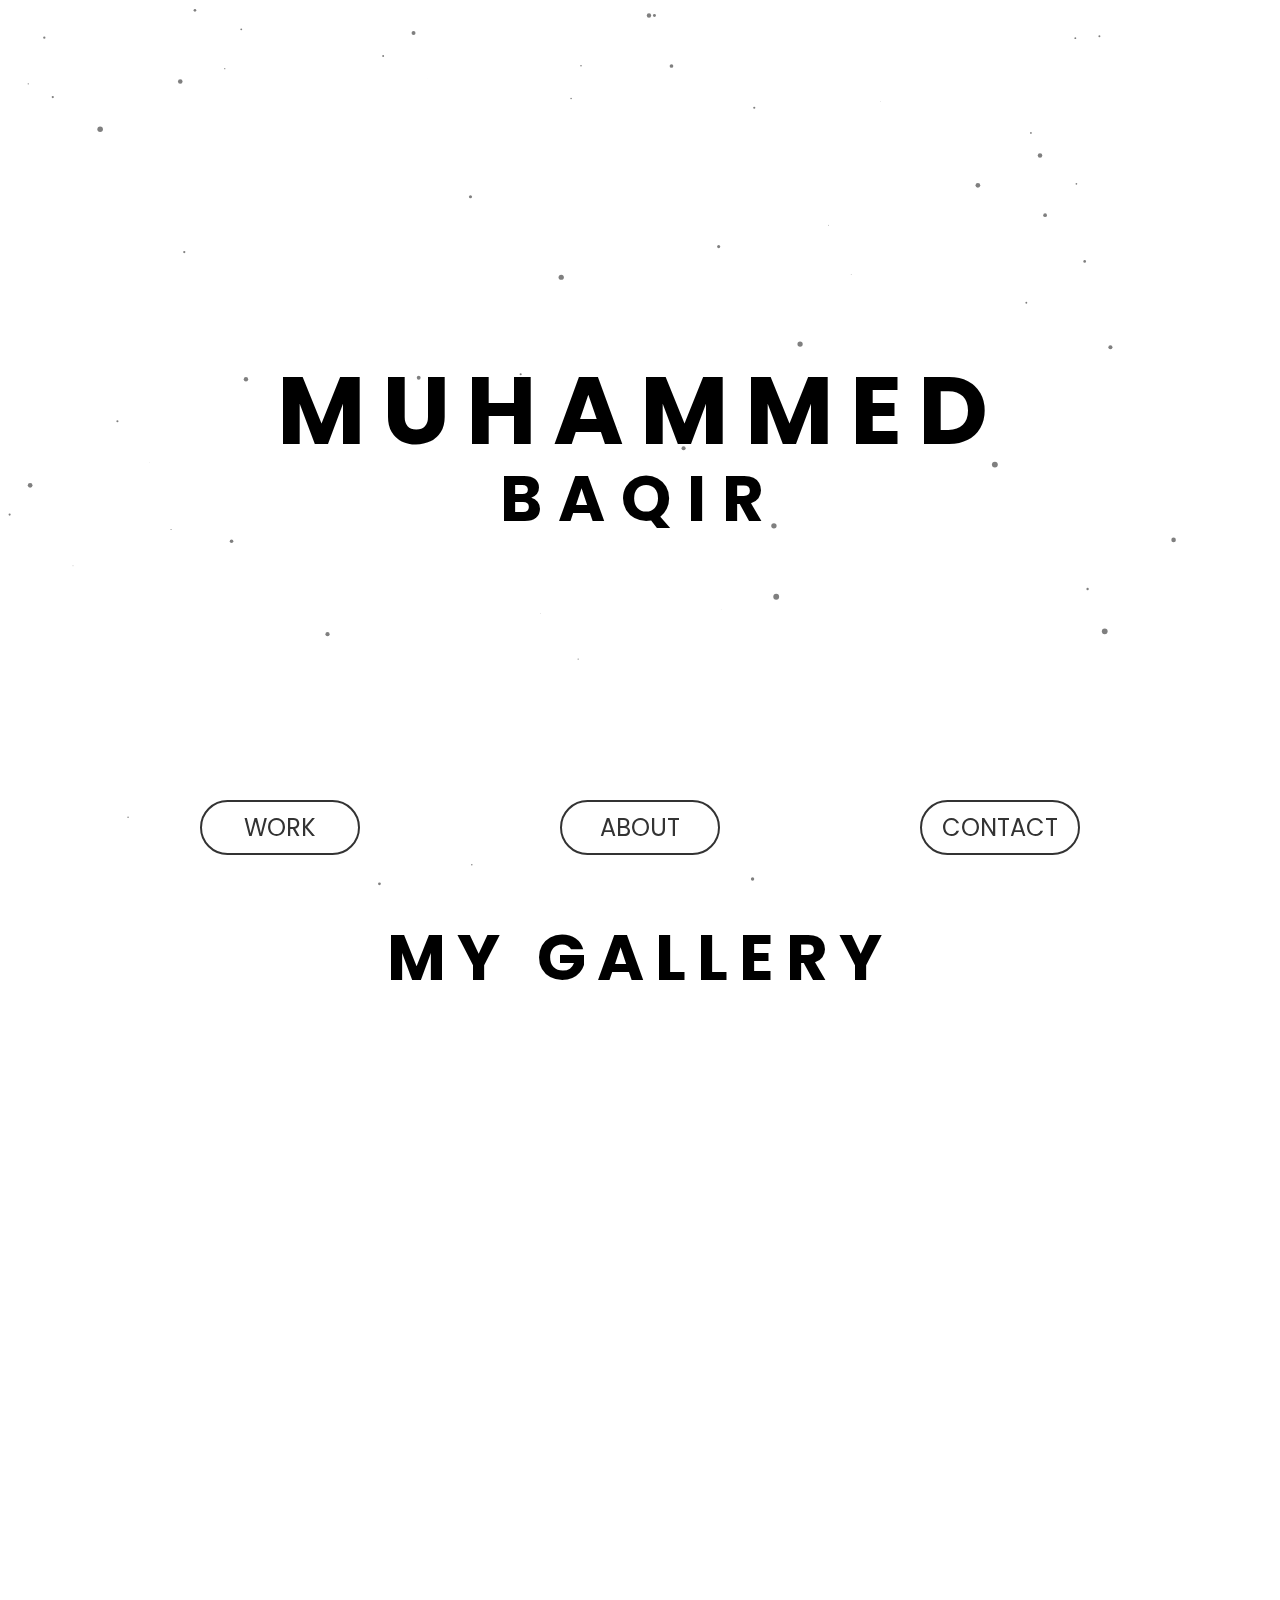
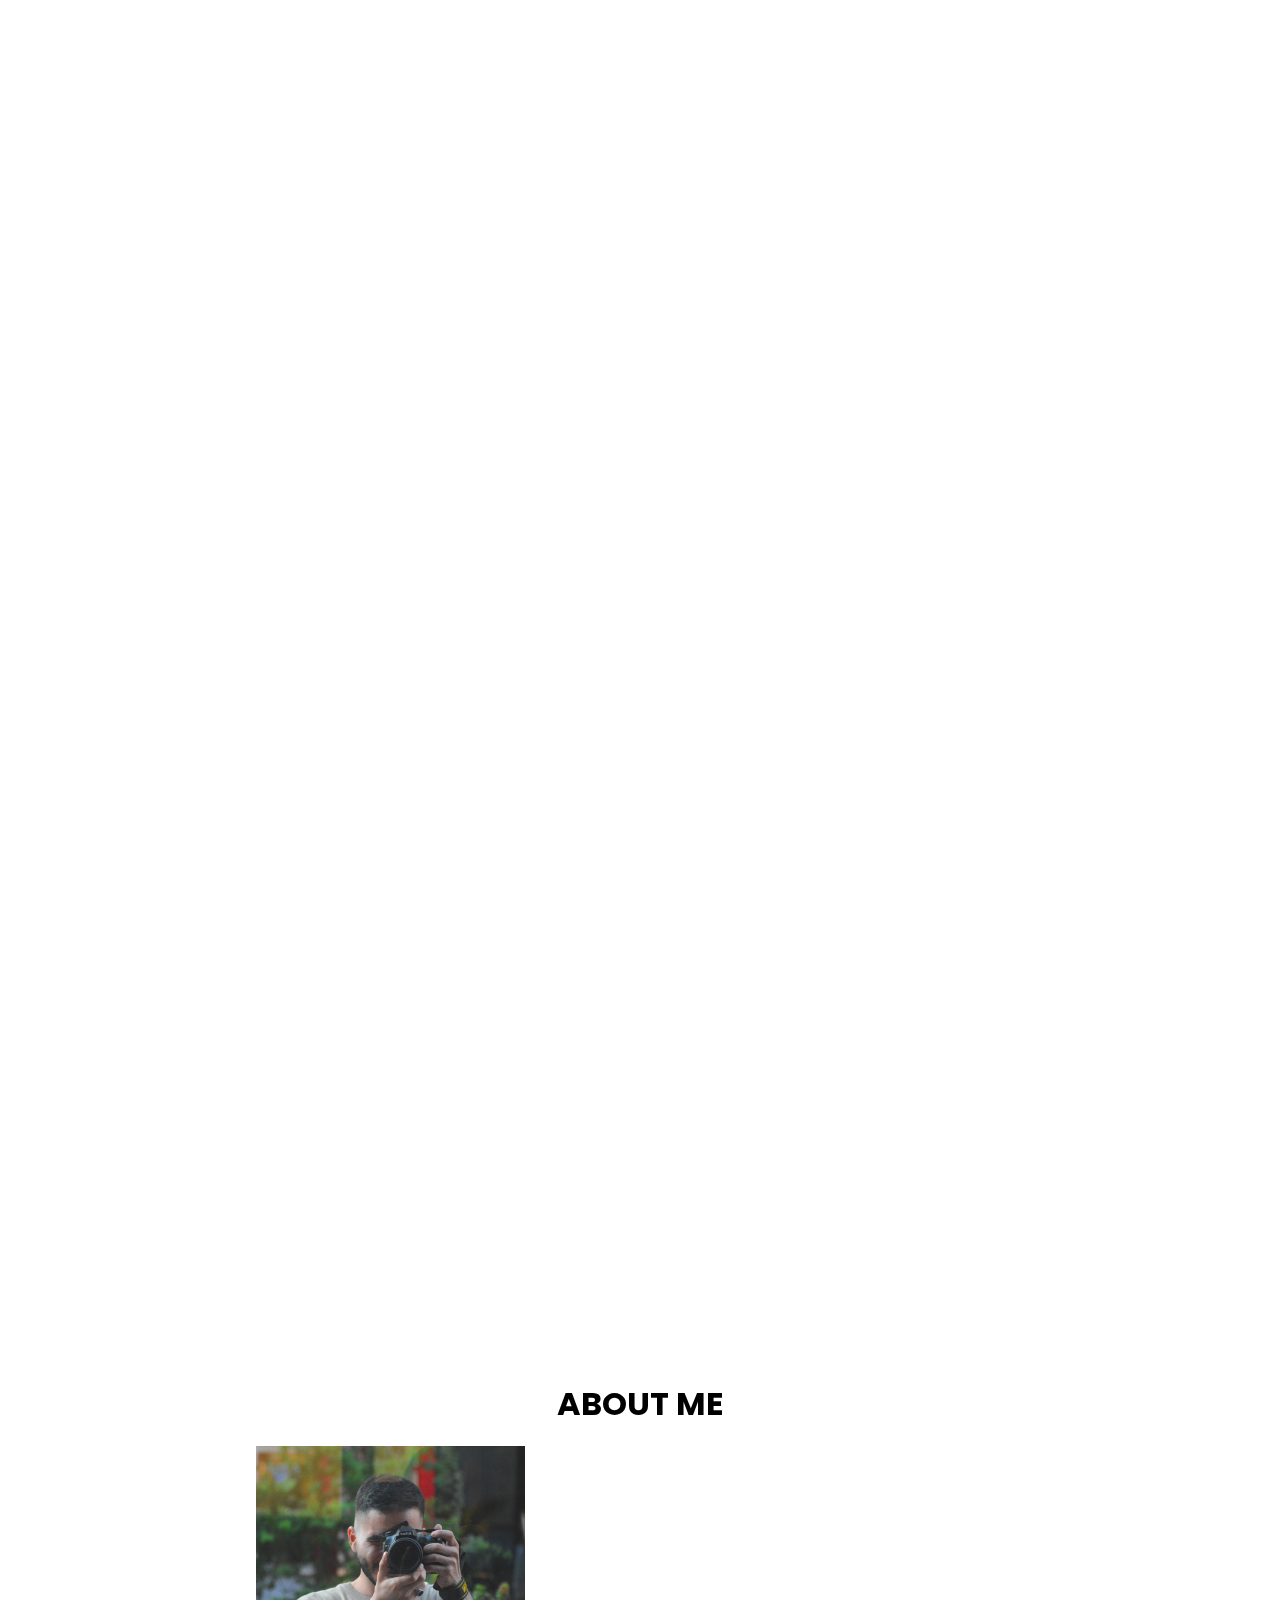
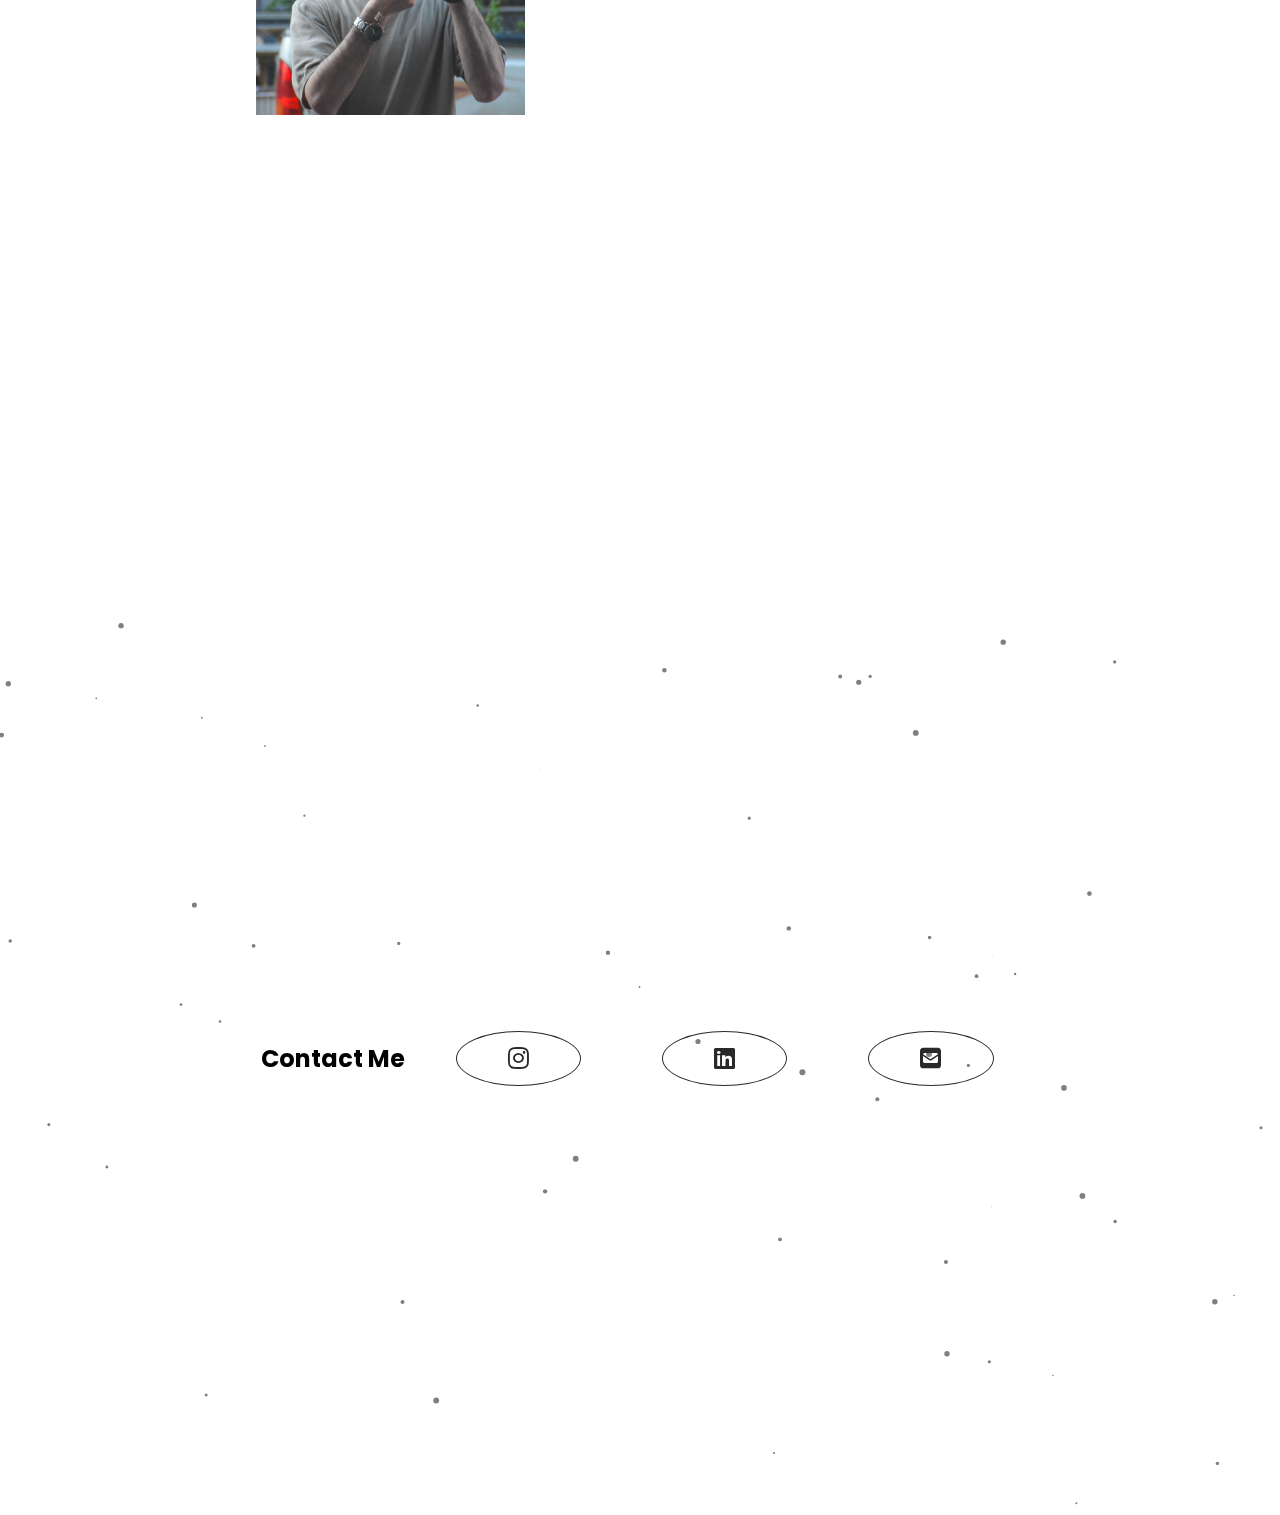
<file: index.html>
<!DOCTYPE html>
<html>
  <head>
    <meta charset="UTF-8" />
    <title>Moe's Protfolio</title>
    <script src="../scripts/images.js"></script>
    <script src="../scripts/particles/particles.js"></script>
    <link
      rel="stylesheet"
      href="https://cdnjs.cloudflare.com/ajax/libs/font-awesome/6.4.2/css/all.min.css"
    />
    <link rel="stylesheet" href="/styles/style.css " />
  </head>
  <body>
    <div class="ISMOBILE">Is Mobile</div>
    <div id="particles-js"></div>
    <section class="main">
      <div>
        <h2>Muhammed<br /><span>Baqir</span></h2>
        <div class="buttons">
          <a class="button" role="button" href="#work">Work</a>
          <a class="button" role="button" href="#about">About</a>
          <a class="button" role="button" href="#socials">Contact</a>
        </div>
        <!-- <img src="/assets/moe.png" alt="moe"> -->
      </div>
    </section>
    <section class="work" id="work">
      <h1 class="gallery-text">My Gallery</h1>

      <div class="grid-wrapper">
        <div class="tall"><img src="../assets/work/0.jpg" alt="" /></div>
        <div class="tall"><img src="../assets/work/1.jpg" alt="" /></div>
        <div class="tall"><img src="../assets/work/2.jpg" alt="" /></div>
        <div class="tall"><img src="../assets/work/3.jpg" alt="" /></div>
        <div class="tall"><img src="../assets/work/4.jpg" alt="" /></div>
        <div class="big">
          <img src="../assets/work/6.jpg" alt="" />
        </div>
        <div class="tall">
          <img src="../assets/work/7.jpg" alt="" />
        </div>
        <div class="tall">
          <img src="../assets/work/8.jpg" alt="" />
        </div>
        <div class="tall">
          <img src="../assets/work/9.jpg" alt="" />
        </div>
        <div class="tall">
          <img src="../assets/work/10.jpg" alt="" />
        </div>
        <div class="big">
          <img src="../assets/work/11.jpg" alt="" />
        </div>
        <div class="tall">
          <img src="../assets/work/12.jpg" alt="" />
        </div>
        <div class="tall">
          <img src="../assets/work/13.jpg" alt="" />
        </div>
        <div class="tall">
          <img src="../assets/work/14.jpg" alt="" />
        </div>
      </div>
    </section>
    <section class="about" id="about">
      <h1>About Me</h1>
      <div class="aboutContainer">
        <img
          class="moesImage"
          src="../assets/moePics/moeHoldingCameraSquare.JPG"
          alt="Image description"
        />
        <div class="animation-container">
          <p class="aboutText fade-in" id="animated-text">
            My name is <span> Muhammd Baqir </span> I’m a
            <span>Computer Science</span> student at
            <span> University of Technology </span>, Date of birth 2002 born and
            raised in Baghdad.
            <br />
            <br />
            At the beginning I started to notice beautiful sights around me and
            felt an urge to <span>photograph</span> them. However, my initial
            attempts resulted in disappointing photos. This motivated me to
            learn the art of capturing moments effectively. Photography
            gradually evolved from a hobby into a <span>passion</span>, and I
            aspired to turn it into a source of income.
            <br />
            <br />
            After more than 2 years of <span> persistent efforts</span>, marked
            by both trials and errors, I finally started earning money from my
            work. My breakthrough came when I participated in a local
            <span> photography competition </span>, where I emerged as the
            <span> winner </span>. This achievement not only earned me my first
            camera but also inspired me to pursue <span> photography </span> and
            <span> videography </span>with greater
            <span> seriousness and dedication</span>.
          </p>
        </div>
      </div>
    </section>
    <!-- <section class="worked-with">
      <h1>Worked With</h1>
      <div class="worked-with-grid">
        <div class="company-card">
          <div class="worked-with-company">
            <img src="../assets/companies/gdsc.png" alt="" />
          </div>
          <h3>GDSC<br>University of Technology</h3>
        </div>
        <div class="company-card">
          <div class="worked-with-company" style="background-color: black">
            <img src="../assets/companies/the-key.jpg" alt="" />
          </div>
          <h3>The Key Softwares</h3>
        </div>
        <div class="company-card">
          <div class="worked-with-company">
            <img src="../assets/companies/thestation.png" alt="" />
          </div>
          <h3>The Station</h3>
        </div>
        <div class="company-card">
          <div class="worked-with-company">
            <img src="../assets/companies/tedx.png" alt="" />
          </div>
          <h3>TEDx Baghdad</h3>
        </div>
        <div class="company-card">
          <div class="worked-with-company">
            <img src="../assets/companies/infinix.png" alt="" />
          </div>
          <h3>Infinix Iraq</h3>
        </div>
        <div class="company-card">
          <div class="worked-with-company">
            <img src="../assets/companies/photonect.png" alt="" />
          </div>
         <h3> Photonect</h3>
        </div>
        <div class="company-card">
          <div class="worked-with-company">
            <img src="../assets/companies/hub200.png" alt="" />
          </div>
          <h3> Hub 200</h3>
        </div>
      </div>
    </section> -->
    <section class="socials" id="socials">
      <div id="particles2-js"></div>
      <h2>Contact Me</h2>
      <div class="media">
        <ul>
          <li>
            <a href="https://instagram.com/baqirss" target="_blank">
              <i class="fa-brands fa-instagram"></i
            ></a>
          </li>

          <li>
            <a
              href="https://linkedin.com/in/muhammad-baqir-6b344a1ab/"
              target="_blank"
            >
              <i class="fa-brands fa-linkedin"></i>
            </a>
          </li>
          <li>
            <a href="mailto:Muhammad.paqer@yahoo.com" target="_blank">
              <i class="fa fa-envelope-square"></i>
            </a>
          </li>
        </ul>
      </div>
    </section>
  </body>
</html>
</file>
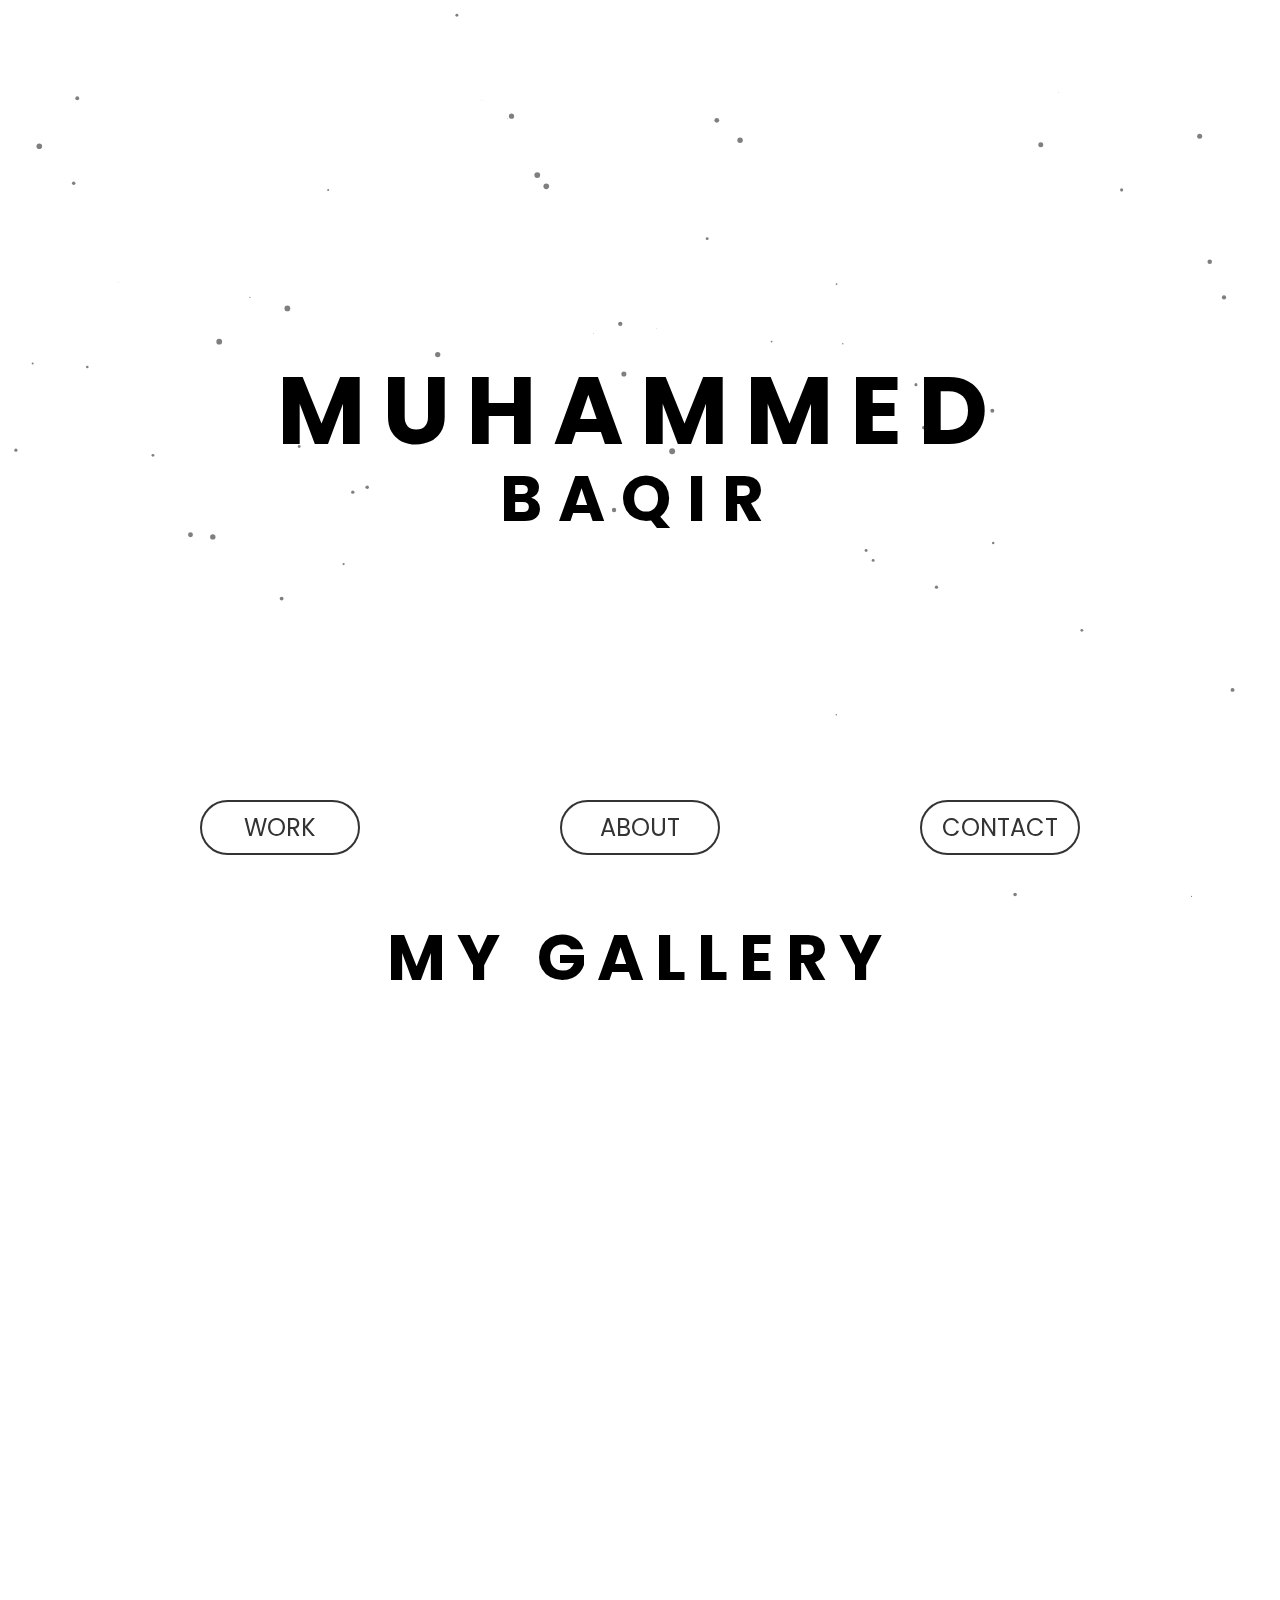
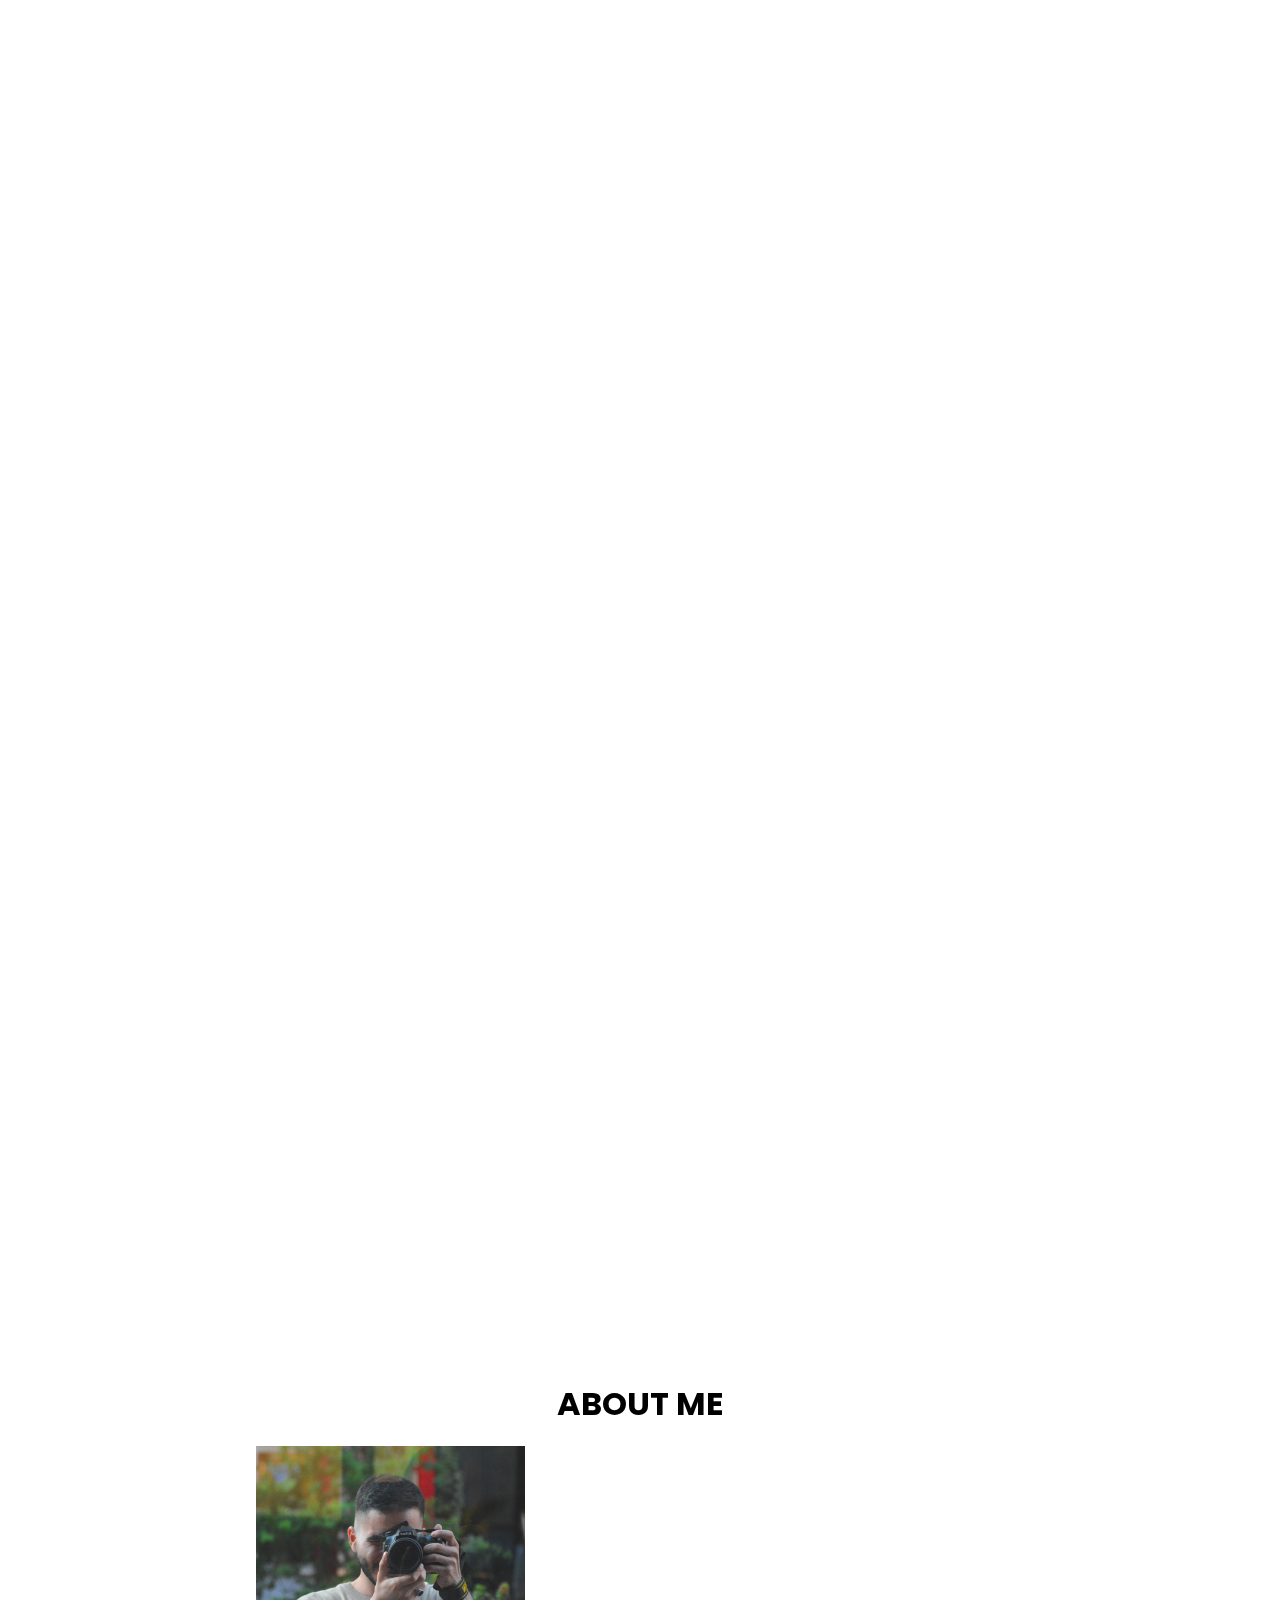
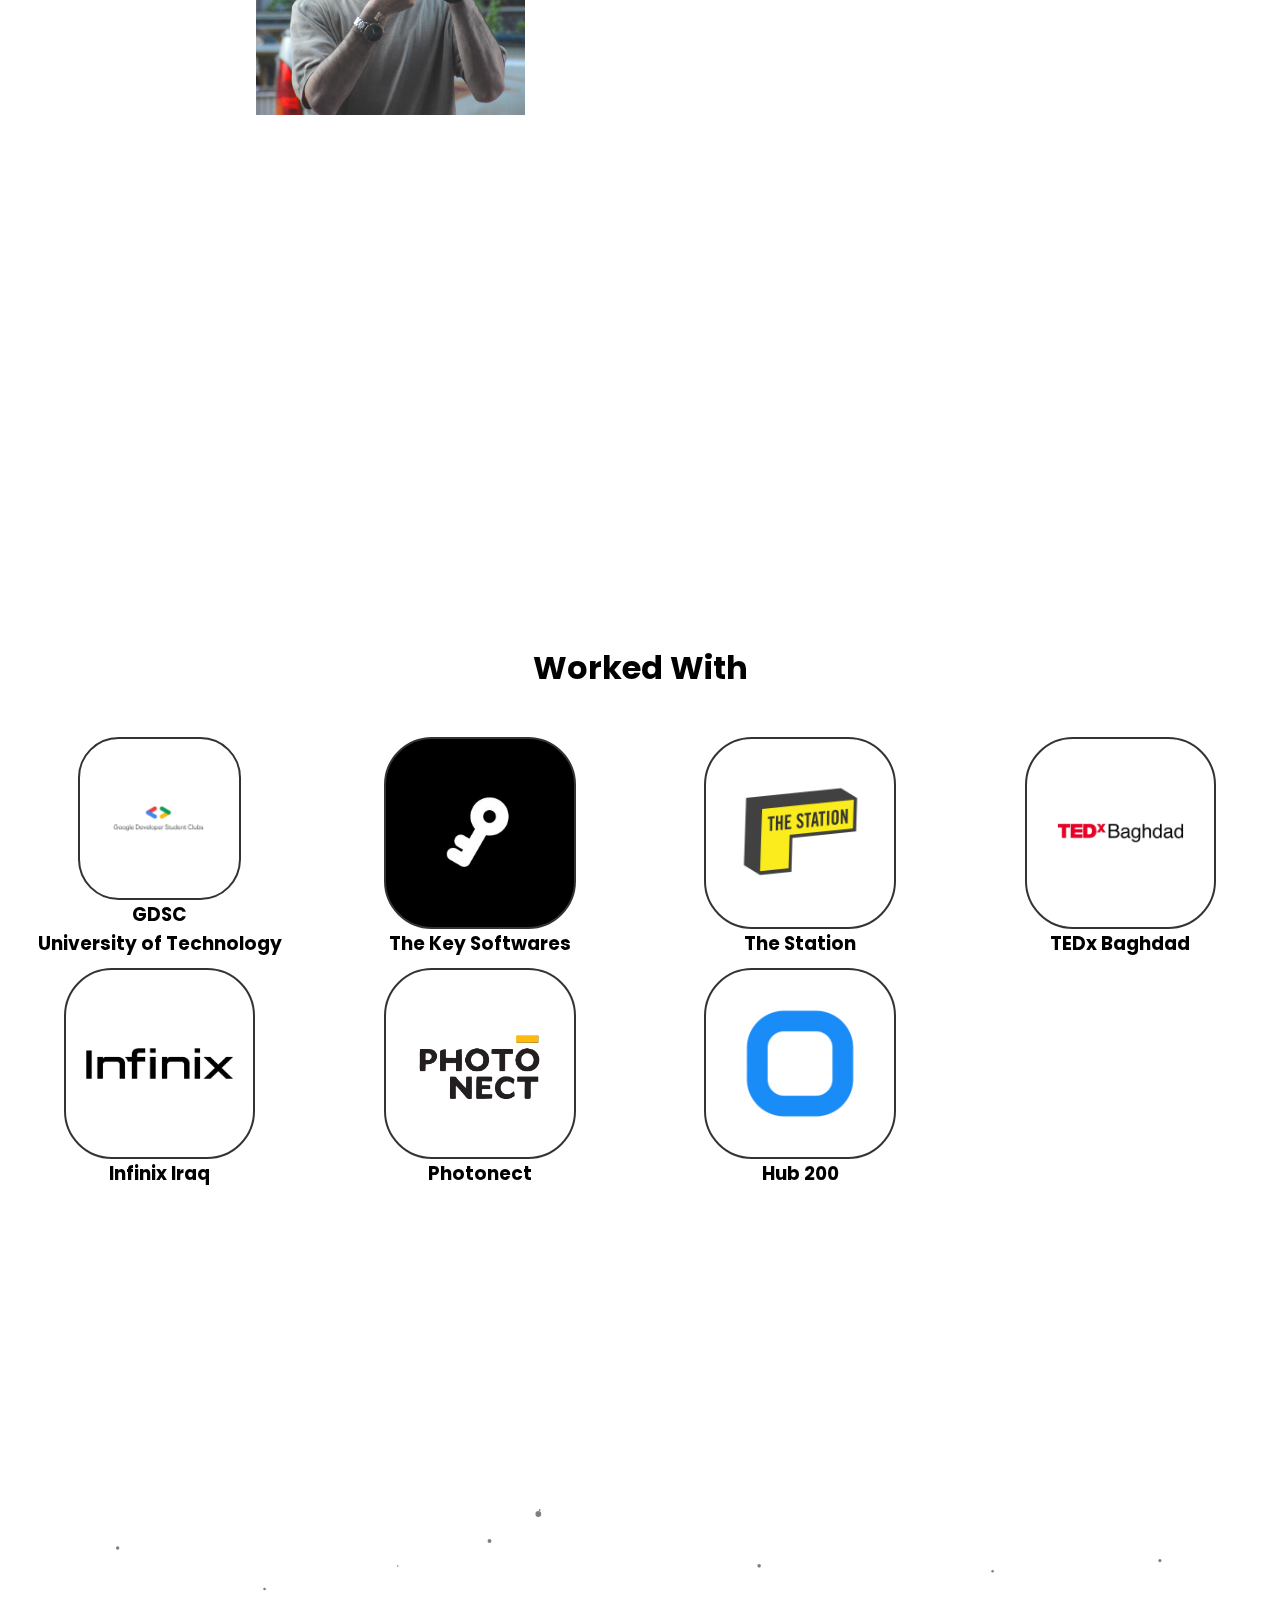
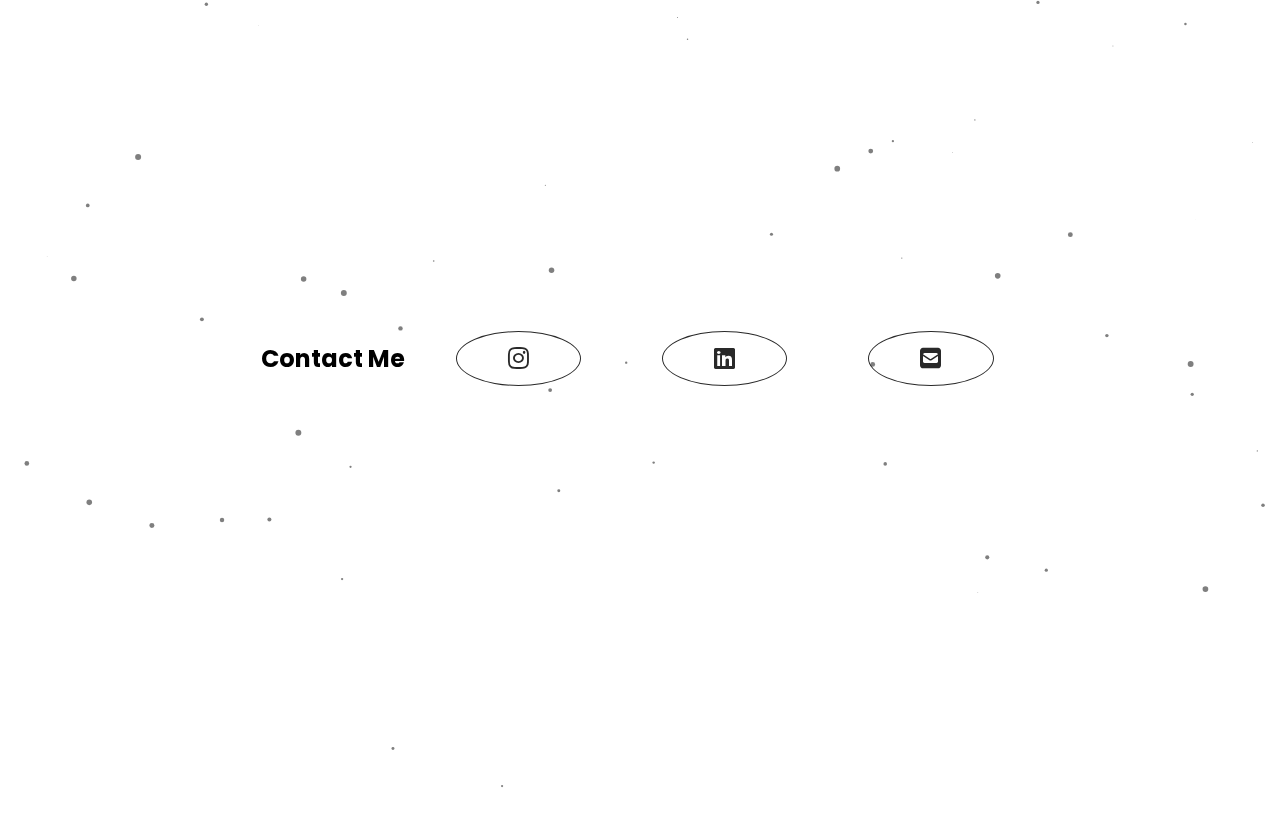
<file: pages/index.html>
<!DOCTYPE html>
<html>
  <head>
    <meta charset="UTF-8" />
    <title>Moe's Protfolio</title>
    <script src="../scripts/images.js"></script>
    <script src="../scripts/particles/particles.js"></script>
    <link
      rel="stylesheet"
      href="https://cdnjs.cloudflare.com/ajax/libs/font-awesome/6.4.2/css/all.min.css"
    />
    <link rel="stylesheet" href="/styles/style.css " />
  </head>
  <body>
    <div id="particles-js"></div>
    <section class="main">
      <div>
        <h2>Muhammed<br /><span>Baqir</span></h2>
        <div class="buttons">
          <a class="button" role="button" href="#work">Work</a>
          <a class="button" role="button" href="#about">About</a>
          <a class="button" role="button" href="#socials">Contact</a>
        </div>
        <!-- <img src="/assets/moe.png" alt="moe"> -->
      </div>
    </section>
    <section class="work" id="work">
      <h1 class="gallery-text">My Gallery</h1>

      <div class="grid-wrapper">
        <div class="tall"><img src="../assets/work/0.jpg" alt="" /></div>
        <div class="tall"><img src="../assets/work/1.jpg" alt="" /></div>
        <div class="tall"><img src="../assets/work/2.jpg" alt="" /></div>
        <div class="tall"><img src="../assets/work/3.jpg" alt="" /></div>
        <div class="tall"><img src="../assets/work/4.jpg" alt="" /></div>
        <div class="big">
          <img src="../assets/work/6.jpg" alt="" />
        </div>
        <div class="tall">
          <img src="../assets/work/7.jpg" alt="" />
        </div>
        <div class="tall">
          <img src="../assets/work/8.jpg" alt="" />
        </div>
        <div class="tall">
          <img src="../assets/work/9.jpg" alt="" />
        </div>
        <div class="tall">
          <img src="../assets/work/10.jpg" alt="" />
        </div>
        <div class="big">
          <img src="../assets/work/11.jpg" alt="" />
        </div>
        <div class="tall">
          <img src="../assets/work/12.jpg" alt="" />
        </div>
        <div class="tall">
          <img src="../assets/work/13.jpg" alt="" />
        </div>
        <div class="tall">
          <img src="../assets/work/14.jpg" alt="" />
        </div>
      </div>
    </section>
    <section class="about" id="about">
      <h1>About Me</h1>
      <div class="aboutContainer">
        <img
          class="moesImage"
          src="../assets/moePics/moeHoldingCameraSquare.JPG"
          alt="Image description"
        />
        <div class="animation-container">
          <p class="aboutText fade-in" id="animated-text">
            My name is Muhammad Baqir I’m a
            <span>Computer Science</span> student at
            <span> University of Technology </span>, Date of birth 2002 born and
            raised in Baghdad.
            <br />
            <br />
            At the beginning I started to notice beautiful sights around me and
            felt an urge to <span>photograph</span> them. However, my initial
            attempts resulted in disappointing photos. This motivated me to
            learn the art of capturing moments effectively. Photography
            gradually evolved from a hobby into a <span>passion</span>, and I
            aspired to turn it into a source of income.
            <br />
            <br />
            <br />
            After more than 2 years of <span> persistent efforts</span>, marked
            by both trials and errors, I finally started earning money from my
            work. My breakthrough came when I participated in a local
            <span> photography competition </span>, where I emerged as the
            <span> winner </span>. This achievement not only earned me my first
            camera but also inspired me to pursue <span> photography </span> and
            <span> videography </span>with greater
            <span> seriousness and dedication</span>.
          </p>
        </div>
      </div>
    </section>
    <section class="worked-with">
      <h1>Worked With</h1>
      <div class="worked-with-grid">
        <div class="company-card">
          <div class="worked-with-company">
            <img src="../assets/companies/gdsc.png" alt="" />
          </div>
          <h3>GDSC<br>University of Technology</h3>
        </div>
        <div class="company-card">
          <div class="worked-with-company" style="background-color: black">
            <img src="../assets/companies/the-key.jpg" alt="" />
          </div>
          <h3>The Key Softwares</h3>
        </div>
        <div class="company-card">
          <div class="worked-with-company">
            <img src="../assets/companies/thestation.png" alt="" />
          </div>
          <h3>The Station</h3>
        </div>
        <div class="company-card">
          <div class="worked-with-company">
            <img src="../assets/companies/tedx.png" alt="" />
          </div>
          <h3>TEDx Baghdad</h3>
        </div>
        <div class="company-card">
          <div class="worked-with-company">
            <img src="../assets/companies/infinix.png" alt="" />
          </div>
          <h3>Infinix Iraq</h3>
        </div>
        <div class="company-card">
          <div class="worked-with-company">
            <img src="../assets/companies/photonect.png" alt="" />
          </div>
         <h3> Photonect</h3>
        </div>
        <div class="company-card">
          <div class="worked-with-company">
            <img src="../assets/companies/hub200.png" alt="" />
          </div>
          <h3> Hub 200</h3>
        </div>
      </div>
    </section>
    <section class="socials" id="socials">
      <div id="particles2-js"></div>
      <h2>Contact Me</h2>
      <div class="media">
        <ul>
          <li>
            <a href="https://instagram.com/baqirss" target="_blank">
              <i class="fa-brands fa-instagram"></i
            ></a>
          </li>

          <li>
            <a
              href="https://linkedin.com/in/muhammad-baqir-6b344a1ab/"
              target="_blank"
            >
              <i class="fa-brands fa-linkedin"></i>
            </a>
          </li>
          <li>
            <a href="mailto:Muhammad.paqer@yahoo.com" target="_blank">
              <i class="fa fa-envelope-square"></i>
            </a>
          </li>
        </ul>
      </div>
    </section>
  </body>
</html>
</file>
<file: styles/style.css>
@import url("https://fonts.googleapis.com/css2?family=Poppins:ital,wght@0,100;0,200;0,300;0,400;0,500;0,600;0,700;0,800;0,900;1,100;1,200;1,300;1,400;1,500;1,600;1,700;1,800;1,900&display=swap");
* {
  font-family: "Poppins", sans-serif;
  margin: 0;
  padding: 0;
  box-sizing: border-box;
  scroll-behavior: smooth;
}
html,
body {
  max-width: 100%;
  overflow-x: hidden;
}
.ISMOBILE {
  display: none;
}
.main {
  min-height: 100vh;
  width: 100%;
  display: flex;
  position: relative;
  align-items: center;
  text-align: center;
  justify-content: center;
  flex-direction: column; /* Adjust to column layout */
}

.main h2 {
  font-size: 6rem;
  letter-spacing: 1rem;
  text-transform: uppercase;
  user-select: none;
  line-height: 0.8;
}
.main span {
  font-size: 4rem;
}

.gallery-text {
  z-index: 1;
  padding: 10px;
  background-color: #fff;
  position: relative;
  font-size: 4rem;
  text-align: center;
  letter-spacing: 0.7rem;
  text-transform: uppercase;
  user-select: none;
}
/* MAKE TEXT CENTERED IN SCREEN 
 BUTTONS IN THE BOTTOM OF THE SCREEN*/

#particles-js {
  width: 100%;
  height: 100%;
  position: absolute;
  z-index: -2;
  top: 0;
  bottom: 0;
  margin: 0;
  padding: 0;
  background-image: url("");
  background-repeat: no-repeat;
  background-size: cover;
  /* background-position: 50% 50%; */
}
#particles2-js {
  z-index: -1;
  position: absolute;
  width: 100%;
  height: 100%;
  background-image: url("");
  background-repeat: no-repeat;
  background-size: cover;
  /* background-position: 50% 50%; */
}
#particles3-js {
  z-index: -1;
  position: absolute;
  width: 100%;
  height: 100%;
  background-image: url("");
  background-repeat: no-repeat;
  background-size: cover;
  /* background-position: 50% 50%; */
}

.button {
  text-decoration: none;
  width: 12.5vw;
  cursor: pointer;
  background-color: #fff;
  display: inline-block;
  padding-top: 0.5rem;
  padding-bottom: 0.5rem;
  border-radius: 10rem;
  color: #333;
  border: 2px solid #333;
  text-transform: uppercase;
  font-size: 1.5rem;
  transition: all 0.3s;
  position: relative;
  overflow: hidden;
  z-index: 1;
}
.button:hover {
  transform: scale(1.1);
}

.buttons {
  position: absolute;
  bottom: 5%;
  left: 50%;
  transform: translateX(-50%);
  display: flex;
  justify-content: space-evenly;
  align-items: center;
  text-align: center;
  width: 100%;
}

img {
  max-width: 100%;
  height: auto;
  vertical-align: middle;
  display: inline-block;
}

/* Main CSS */
.grid-wrapper {
  padding: 0 1vw;
  overflow: hidden;
  display: grid;
  grid-gap: 10px;
  grid-template-columns: repeat(auto-fit, minmax(350px, 1fr));
  grid-auto-flow: dense;
}
.grid-wrapper > div {
  opacity: 0; /* Initially set opacity to 0 */
  display: flex;
  justify-content: center;
  align-items: center;
  transform: translateY(20px); /* Initial translateY for slide-in effect */
  transition: opacity 0.7s ease, transform 0.7s ease;
}
.grid-wrapper > div > img {
  width: 100%;
  height: 100%;
  object-fit: cover;
  border-radius: 5px;
}
.animate-grid-item {
  opacity: 1;
  transform: translateY(0);
}

.grid-wrapper .wide {
  grid-column: span 2;
}
.grid-wrapper .tall {
  grid-row: span 2;
}
.grid-wrapper .big {
  grid-column: span 2;
  grid-row: span 2;
}
section {
  min-height: 100vh;
}
.about {
  display: flex;
  justify-content: start;
  align-items: center;
  flex-direction: column;
  text-align: start;
}
.about h1 {
  z-index: 1;
  padding-bottom: 2vh;
  padding-top: 8vh;
  background-color: #fff;
  position: relative;
  font-size: 2rem;
  text-align: center;
  text-transform: uppercase;
  user-select: none;
}
.aboutContainer {
  max-width: 60vw;
  text-align: start; /* Adjust the max-width as needed */
  margin: 0 auto;
  line-height: 1.7;
  word-spacing: 0.3em;
}
.aboutText span {
  font-weight: 600;
}

.moesImage {
  width: 35%;
  float: left; /* Float the image to the left */
  margin-right: 2vw;
}

.animation-container {
  text-align: start;
}

.fade-in {
  opacity: 0;
  animation: fadeIn 2s ease-in-out forwards;
}

@keyframes fadeIn {
  from {
    opacity: 0;
  }
  to {
    opacity: 1;
  }
}

.socials {
  min-height: 100vh;
  width: 100%;
  display: flex;
  align-items: center;
  text-align: center;
  justify-content: center;
}

.media {
  display: flex;
  align-items: center;
  justify-content: center;
}
li a {
  color: inherit; /* blue colors for links too */
  text-decoration: inherit; /* no underline */
}

li {
  cursor: pointer;
  margin: 0 3vw;
  list-style: none;
  display: inline-block;
  color: #292929;
  border: 1px solid #292929;
  border-radius: 50%;
  font-size: 1.5rem;
  transition: 0.5s;
  padding: 1vh 4vw;
}
li:hover {
  color: rgb(15, 15, 144);
  border: 1px solid rgb(15, 15, 144);
  transition: 0.5s;
}
.socials h2 {
  margin: 0 1vw;
}
.worked-with {
  display: flex;
  justify-content: center;
  align-items: center;
  flex-direction: column;
}
.worked-with h1 {
  z-index: 1;
  padding-bottom: 5vh;
  background-color: #fff;
  position: relative;
  font-size: 2rem;
  text-align: center;
  user-select: none;
}
.worked-with-grid {
  display: grid;
  column-gap: 1px;
  row-gap: 10px;
  grid-template-columns: repeat(auto-fit, minmax(20%, 1fr));
  grid-auto-rows: 30%;
  grid-auto-flow: dense;
}
.worked-with-grid .company-card {
  display: flex;
  flex-direction: column;
  align-items: center;
  margin: 0 auto;
}
.worked-with-grid .worked-with-company {
  border: 2px solid #333;
  aspect-ratio: 1/1;
  overflow: hidden;
  border-radius: 25%;
  padding: 20px;
  display: flex;
}

.company-card {
  text-align: center;
}
.worked-with-grid .worked-with-company img {
  width: 100%;
  height: 100%;
  object-fit: contain;
  filter: contrast(1);
  border-radius: 5px;
}
/* Media Queries */
@media only screen and (max-width: 	1080px) {
  /* .ISMOBILE {
    display: flex;
    align-self: center;
    align-items: center;
    justify-content: center;
    position: fixed;
    height: 100vh;
    width: 100vw;
    text-align: center;
    color: rgba(255, 0, 0, 0.195);
    background-color: rgba(0, 0, 0, 0.244);
    z-index: 99999;
  } */
  .main h2 {
    margin-top: 10vh;
    letter-spacing: 0.5rem;
    line-height: 1;
  }
  .main span {
    font-size: 8rem;
  }
  .main .buttons {
      position: relative;
    flex-direction: column;
    margin-top: 15vh;
  }

  .main .button {
    display: flex;
    justify-content: center;
    align-items: center;
    width: 85%;
    margin: 1.5vh 0;
    height: 6vh;
    font-size: 3rem;
  }
 
.button:before {
  content: "";
  position: absolute;
  bottom: 0;
  left: 0;
  width: 0%;
  height: 100%;
  background-color: black;
  transition: all 0.3s;
  border-radius: 10rem;
  z-index: -1;
}
.button:hover {
  border: 2px solid #fff;
  color: #fff;
  transform: scale(1);
}
.button:hover:before {
  width: 100%;
}


  .gallery-text{
    font-size: 6rem;
  }
  .grid-wrapper {
    padding: 0 2.5vw;
    grid-template-columns: repeat(auto-fit, minmax(50vw, 1fr));
  }
  .about h1 {
    font-size: 6rem;
  }
  .moesImage {
    width: 100%;
    float: none; /* Float the image to the left */
    margin-right: 0;
    padding-bottom: 5vh;
  }
  .aboutContainer {
    max-width: 85vw;
    font-size: 1.5rem;
    word-spacing: 0.25em;
  }

  .animation-container {
    text-align: start;
  }

  .socials {
    font-size: 3rem;
    flex-direction: column;
  }
  .socials h2 {
    margin: 5vh 0;
  }
  li {
    font-size: 4rem;
  }
  /* TODO:
    - Make the grid more fitting for mobile, reduce image size and make it 2 columns / done
    - Make the about section more fitting for mobile, make image above text and reduce text size, increase image size / done
    - Make the contact a column layout / done
    - Change font sizes to rem
      */
}
</file>
